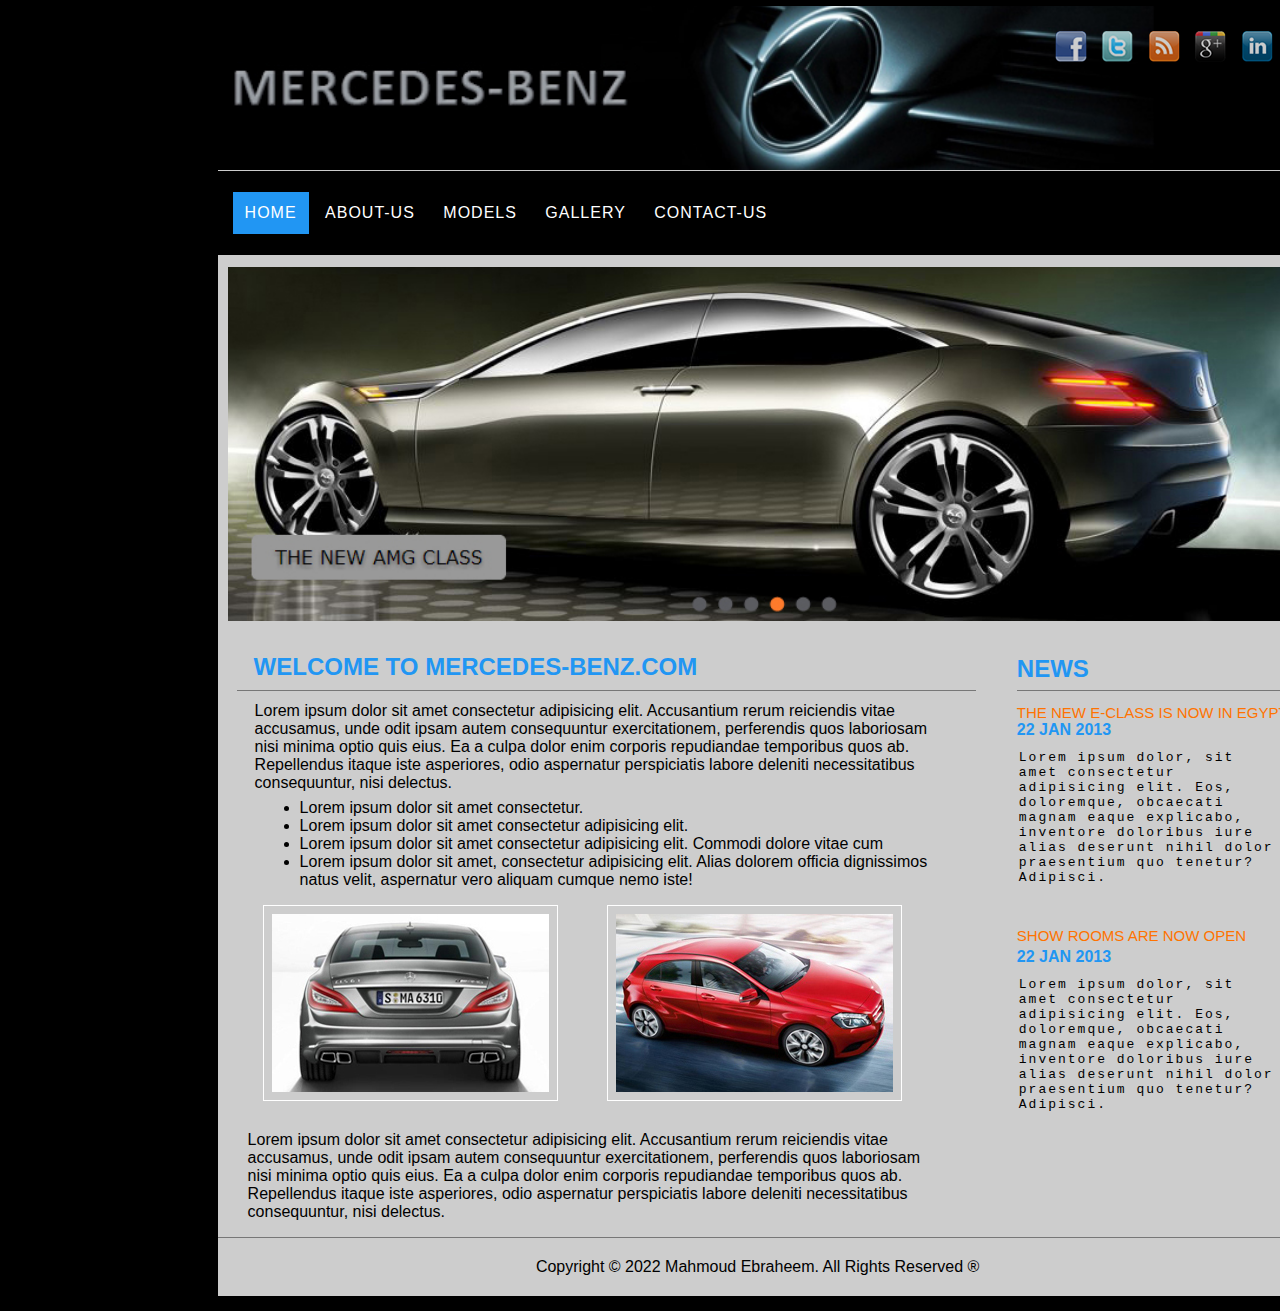
<file: Index.html>
<!DOCTYPE html>
<html lang="en">

<head>
    <meta charset="UTF-8">
    <meta http-equiv="X-UA-Compatible" content="IE=edge">
    <meta name="viewport" content="width=device-width, initial-scale=1.0">
    <title>Mercides Store</title>
    <!-- Main Css sytlesheet  -->
    <link rel="stylesheet" href="css/main.css" type="text/css">
</head>

<body>

    <div class="container">

        <!-- Start header  -->
        <div class="header">
            <div class="icons">
                <a href="https://google.com"><img src="./images/social-media/facebook_1.png"></a>
                <a href="https://youtube.com"><img src="./images/social-media/twitter_1.png"></a>
                <a href="https://google plus.com"><img src="./images/social-media/rss_1.png"></a>
                <a href="https://linked in.com"><img src="./images/social-media/google-plus_1.png"></a>
                <a href="https://tiwtter.com"><img src="./images/social-media/in_1.png"></a>
            </div>
        </div>
        <!-- End header  -->


        <!-- Start Navegation -->
        <div class="navbar">
            <ul>
                <li class="active"><a href="#HOME">HOME</a></li>
                <li><a href="file:///F:/A%20Courses/Nti%20Web%20Design/CSS/Taske%20Two/About.html">ABOUT-US</a></li>
                <li>MODELS</li>
                <li>GALLERY</li>
                <li>CONTACT-US</li>
            </ul>
        </div>
        <!-- End Navegation -->


        <!-- Start section images -->
        <div class="secImg">
            <img src="images/banner1.jpg" alt="">
        </div>
        <!-- Start section images -->


        <!-- Start section Article-->
        <div class="article">
            <div class="welcome">
                <h2>WELCOME TO MERCEDES-BENZ.COM</h2>
                <p>
                    Lorem ipsum dolor sit amet consectetur adipisicing elit. Accusantium rerum reiciendis vitae
                    accusamus, unde odit ipsam autem consequuntur exercitationem, perferendis quos laboriosam nisi
                    minima optio quis eius. Ea a culpa dolor enim corporis repudiandae temporibus quos ab. Repellendus
                    itaque iste asperiores, odio aspernatur perspiciatis labore deleniti necessitatibus consequuntur,
                    nisi delectus.
                </p>
                <ul>
                    <li>Lorem ipsum dolor sit amet consectetur.</li>
                    <li>Lorem ipsum dolor sit amet consectetur adipisicing elit.</li>
                    <li>
                        Lorem ipsum dolor sit amet consectetur adipisicing elit. Commodi dolore vitae cum
                    </li>
                    <li>
                        Lorem ipsum dolor sit amet, consectetur adipisicing elit. Alias dolorem officia dignissimos
                        natus velit, aspernatur vero aliquam cumque nemo iste!
                    </li>
                </ul>
            </div>

            <div class="news">
                <h2>NEWS</h2>
                <h3>THE NEW E-CLASS IS NOW IN EGYPT</h3>
                <h4>22 JAN 2013</h4>
                <p>
                    Lorem ipsum dolor, sit amet consectetur adipisicing elit. Eos, doloremque, obcaecati magnam eaque
                    explicabo, inventore doloribus iure alias deserunt nihil dolor praesentium quo tenetur? Adipisci.
                </p>
            </div>
        </div>
        <!-- END section Article-->


        <!-- Start section two -->
        <div class="cardimg">
            <div class="news">
                <h3>SHOW ROOMS ARE NOW OPEN</h3>
                <h4>22 JAN 2013</h4>
                <p>
                    Lorem ipsum dolor, sit amet consectetur adipisicing elit. Eos, doloremque, obcaecati magnam eaque
                    explicabo, inventore doloribus iure alias deserunt nihil dolor praesentium quo tenetur? Adipisci.
                </p>
            </div>

            <div class="img">
                <img src="images/car1.jpg" alt="">
                <img src="images/car2.jpg" alt="">
                <p>
                    Lorem ipsum dolor sit amet consectetur adipisicing elit. Accusantium rerum reiciendis vitae
                    accusamus, unde odit ipsam autem consequuntur exercitationem, perferendis quos laboriosam nisi
                    minima optio quis eius. Ea a culpa dolor enim corporis repudiandae temporibus quos ab. Repellendus
                    itaque iste asperiores, odio aspernatur perspiciatis labore deleniti necessitatibus consequuntur,
                    nisi delectus.
                </p>
            </div>

        </div>
        <!-- End section two -->


        <!-- Start footer -->

        <div class="footer">
            Copyright &copy; 2022 Mahmoud Ebraheem.
            All Rights Reserved &REG;
            <!-- End footer -->

        </div>


</body>

</html>
</file>
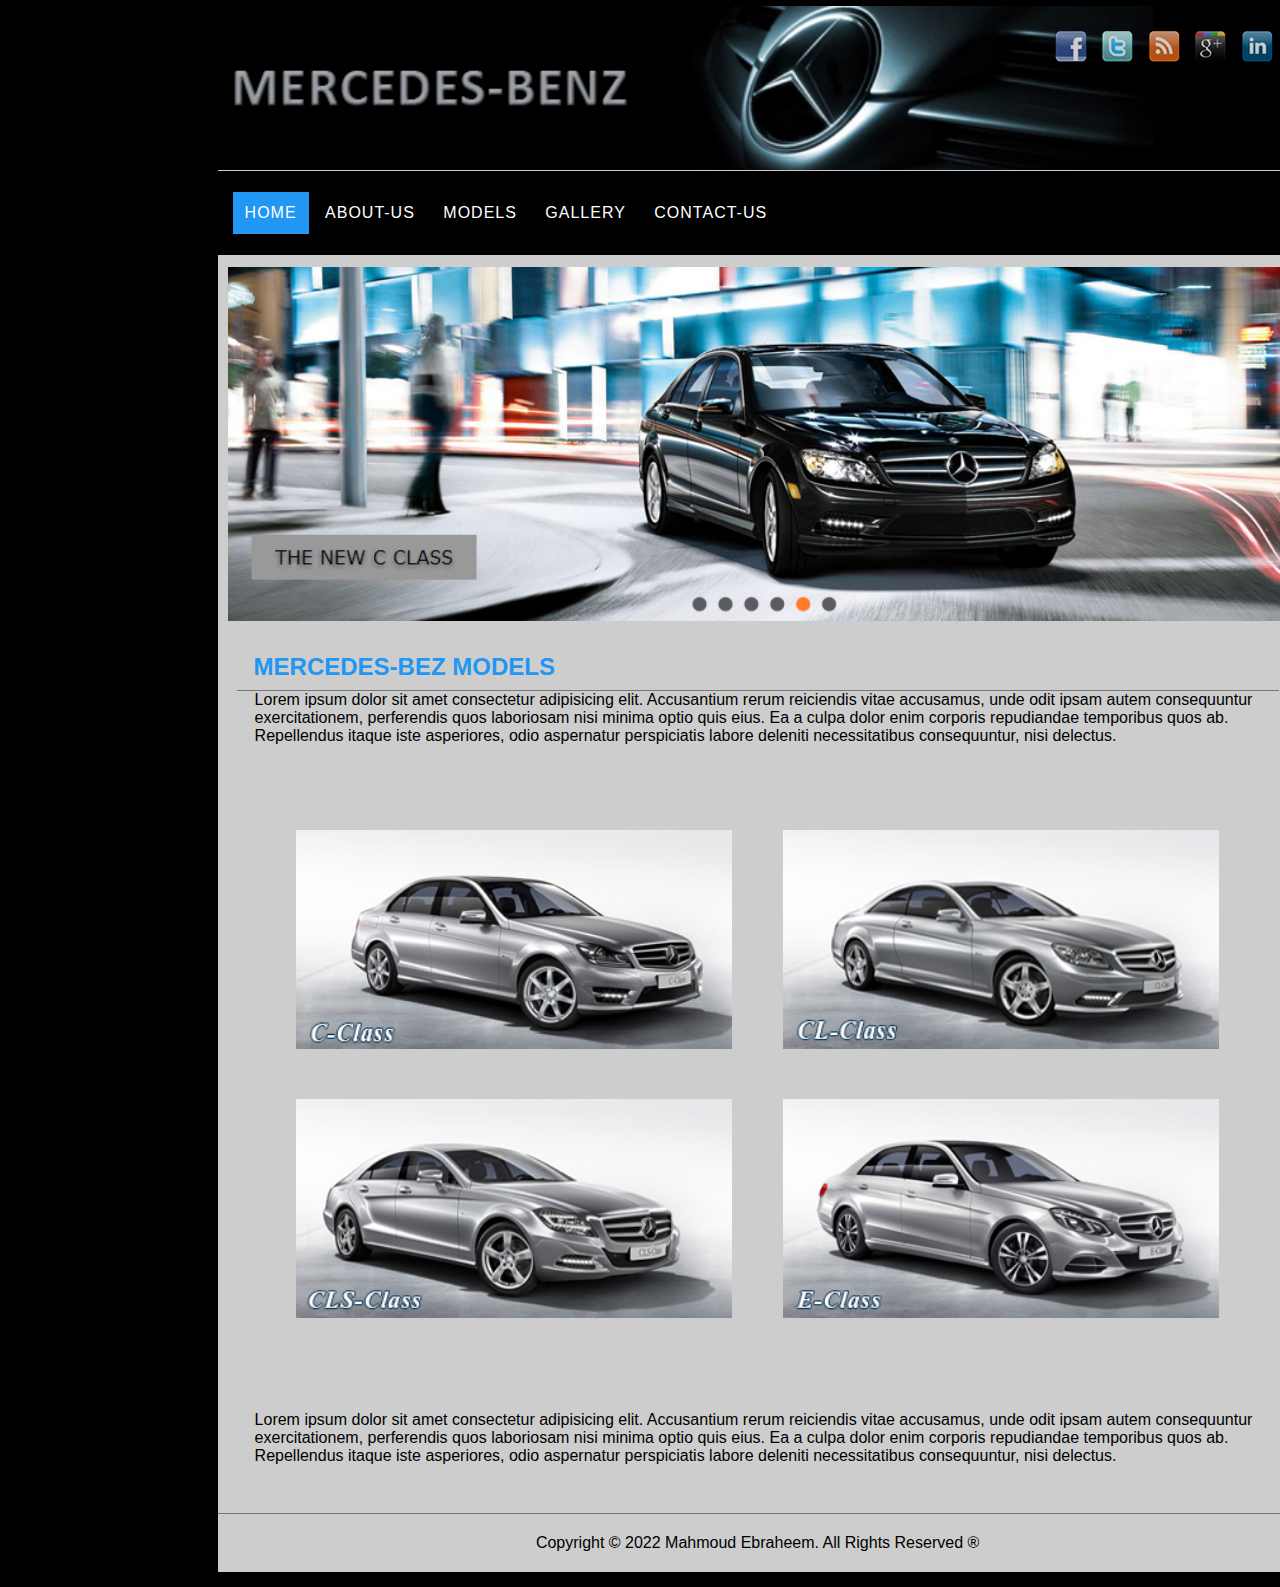
<file: About.html>
<!DOCTYPE html>
<html lang="en">

<head>
    <meta charset="UTF-8">
    <meta http-equiv="X-UA-Compatible" content="IE=edge">
    <meta name="viewport" content="width=device-width, initial-scale=1.0">
    <title>About-US</title>
    <link rel="stylesheet" href="css/about.css" type="text/css">
</head>

<body>

    <div class="container">

        <!-- Start header  -->
        <div class="header">
            <div class="icons">
                <a href="https://google.com"><img src="./images/social-media/facebook_1.png"></a>
                <a href="https://youtube.com"><img src="./images/social-media/twitter_1.png"></a>
                <a href="https://google plus.com"><img src="./images/social-media/rss_1.png"></a>
                <a href="https://linked in.com"><img src="./images/social-media/google-plus_1.png"></a>
                <a href="https://tiwtter.com"><img src="./images/social-media/in_1.png"></a>
            </div>
        </div>
        <!-- End header  -->


        <!-- Start Navegation -->
        <div class="navbar">
            <ul>
                <li class="active"><a
                        href="file:///F:/A%20Courses/Nti%20Web%20Design/CSS/Taske%20Two/Index.html">HOME</a></li>
                <li><a href="#">ABOUT-US</a></li>
                <li>MODELS</li>
                <li>GALLERY</li>
                <li>CONTACT-US</li>
            </ul>
        </div>
        <!-- End Navegation -->


        <!-- Start section images -->
        <div class="secImg">
            <img src="images/banner2.jpg" alt="">
        </div>
        <!-- Start section images -->


        <!-- Start section Article-->
        <div class="article">
            <div class="welcome">
                <h2>MERCEDES-BEZ MODELS</h2>
                <p>
                    Lorem ipsum dolor sit amet consectetur adipisicing elit. Accusantium rerum reiciendis vitae
                    accusamus, unde odit ipsam autem consequuntur exercitationem, perferendis quos laboriosam nisi
                    minima optio quis eius. Ea a culpa dolor enim corporis repudiandae temporibus quos ab. Repellendus
                    itaque iste asperiores, odio aspernatur perspiciatis labore deleniti necessitatibus consequuntur,
                    nisi delectus.
                </p>

            </div>
        </div>
        <!-- End section Article-->


        <!-- Start section images -->
        <div class="Images">
            <img src="images/model1.jpg" alt="">
            <img src="images/model2.jpg" alt="">
            <img src="images/model3.jpg" alt="">
            <img src="images/model4.jpg" alt="">
        </div>
        <!-- End  section images -->

        <!-- Start section two -->
        <div class="art">
            <p>
                Lorem ipsum dolor sit amet consectetur adipisicing elit. Accusantium rerum reiciendis vitae
                accusamus, unde odit ipsam autem consequuntur exercitationem, perferendis quos laboriosam nisi
                minima optio quis eius. Ea a culpa dolor enim corporis repudiandae temporibus quos ab. Repellendus
                itaque iste asperiores, odio aspernatur perspiciatis labore deleniti necessitatibus consequuntur,
                nisi delectus.
            </p>
        </div>
        <!-- End section two -->


        <!-- Start footer -->
        <div class="footer">
            Copyright &copy; 2022 Mahmoud Ebraheem.
            All Rights Reserved &REG;
        </div>
        <!-- End footer -->

</body>

</html>
</file>
<file: css/main.css>
*{
    -webkit-box-sizing:border-box ;
    -Moz-box-sizing:border-box ;
    box-sizing:border-box ;
    
}

body{
margin: 0;
padding: 0;
background-color:black; 
font-family:-apple-system, BlinkMacSystemFont, 'Segoe UI', Roboto, Oxygen, Ubuntu, Cantarell, 'Open Sans', 'Helvetica Neue', sans-serif;
}

.container{
    width: 1080px;
    margin: 6px auto;
    background-color: #cdcdcd;
    position: relative;
    /* height: 170vh; */
    float: left;
    left: 17%;
    margin-bottom: 15px;
}

/* start header */
.container .header{
background:url(../images/bg1.jpg) no-repeat center ;
background-size:cover;
height:165px;
border-bottom: 1px solid #ccc;
}

.container .header .icons {
float: right;
clear: both;
opacity:0.8;
right: 10px;
margin: 20px;
}

.header .icons > a >img {
    margin: 5px 5px;
}

/*END header */

/* start navebar */

.container>.navbar  {
    background-color: black;
    position: absolute;
    width: 100%;
}
.container>.navbar >ul {
    color: #fff;
    list-style: none;
    padding: 0px;
    margin-left: 15px;
}

.container>.navbar >ul>li {
    display: inline-block;
    margin: 5px 0px;
    letter-spacing: 1px;
    padding: 12px;
}

.container>.navbar >ul>li:hover {
background-color:#2196f3;
transition:0.5s;

}
.container>.navbar >ul>li.active {
    background-color:#2196f3;
}

.container>.navbar >ul>li>a{
    text-decoration:none;
    color:#fff;
}

/* END navebar */

/* start section images */

.secImg{
    margin-top: 8%;
    width: 100%;
    padding: 10px;
}

.secImg >img{
width: inherit;
}
/* end section images */


/* Start section Article */

.article >.welcome{
    float: left;
    width: 72%;
    clear: both;
    padding: 18px 19px 2px 19px;
}
.article >.welcome>h2{
    color: #2196f3;
    border-bottom: 1px solid #777;
    margin: 0;
    width: 100%;
    padding: 0px 0px 9px 17px;
}

.article >.welcome>p{
    margin: 0;
    padding: 11px 22px 0px 18px;
    width: 99%;
}
.article >.welcome>ul{
    padding: 0;
    margin: 7px 18px 4px 63px;
}

.news {
    float: right;
    width: 26%;
}
.news>h2{
    border-bottom: 1px solid #777;
    padding: 1px 15px 7px 0px;
    color: #2196f3;
    margin: 19px 5px 13px 0px;
}
.news>h3{
    font-size: 15px;
    font-weight: 500;
    color: #ff7300;
    margin:0;
}
.news>h4{
    margin: 0;
    color: #2196f3;
}
.news >p{
        font-family: monospace;
    padding: 4px 18px 4px 2px;
    letter-spacing: 2px;
    margin: 7px 0px;
}


/* End section Article */



/* Start section Two */
.cardimg{
    float: left;
    width: 100%;

}

.cardimg>.news>h3{
    margin: 31px 1px 4px 0px;
}

.cardimg>.img{
    padding: 9px 15px 0px 22px;
    width: 67%;
}

.cardimg>.img>img{
    padding: 8px;
    border: 1px solid #fff;
    margin: 0px 22px 0px 23px;
}

.cardimg>.img>p{
    padding: 10px 0px 0px 8px;
}


/* End section Two */

/* start footer */
.footer{
    border-top:1px solid #777;
    padding: 20px;
    text-align: center;
    float: left;
    width: 100%;
}
</file>
<file: css/about.css>
*{
    -webkit-box-sizing:border-box ;
    -Moz-box-sizing:border-box ;
    box-sizing:border-box ;
    
}

body{
margin: 0;
padding: 0;
background-color:black; 
font-family:-apple-system, BlinkMacSystemFont, 'Segoe UI', Roboto, Oxygen, Ubuntu, Cantarell, 'Open Sans', 'Helvetica Neue', sans-serif;
}

.container{
    width: 1080px;
    margin: 6px auto;
    background-color: #cdcdcd;
    position: relative;
    /* height: 170vh; */
    float: left;
    left: 17%;
    margin-bottom: 15px;
}


/* start header */
.container .header{
background:url(../images/bg1.jpg) no-repeat center ;
background-size:cover;
height:165px;
border-bottom: 1px solid #ccc;
}

.container .header .icons {
float: right;
clear: both;
opacity:0.8;
right: 10px;
margin: 20px;
}

.header .icons > a >img {
    margin: 5px 5px;
}

/*END header */


/* start navebar */

.container>.navbar  {
    background-color: black;
    position: absolute;
    width: 100%;
}
.container>.navbar >ul {
    color: #fff;
    list-style: none;
    padding: 0px;
    margin-left: 15px;
}

.container>.navbar >ul>li {
    display: inline-block;
    margin: 5px 0px;
    letter-spacing: 1px;
    padding: 12px;
}

.container>.navbar >ul>li:hover {
background-color:#2196f3;
transition:0.5s;

}
.container>.navbar >ul>li.active {
    background-color:#2196f3;
}

.container>.navbar >ul>li>a{
    text-decoration:none;
    color:#fff;
}

/* END navebar */

/* start section images */

.secImg{
    margin-top: 8%;
    width: 100%;
    padding: 10px;
}

.secImg >img{
width: inherit;
}
/* end section images */


/* Start section Article */

.article >.welcome{
    float: left;
    width: 100%;
    clear: both;
    padding: 18px 19px 2px 19px;
}
.article >.welcome>h2{
    color: #2196f3;
    border-bottom: 1px solid #777;
    margin: 0;
    width: 100%;
    padding: 0px 0px 9px 17px;
}

.article >.welcome>p{
    margin: 0;
    padding: 0px 20px 38px 18px;
    width: 100%;
}

/* End section Article */

/* Start section images */
.Images{
    width: 98%;
    margin: 12px 11px 27px 11px;
    float: right;
    padding: 10px;
    text-align: center;
}
.Images>img{
    width: 42%;
    margin: 23px;
}
/* End section images */


 /* Start section two  */
.art {
    float: left;
    width: 100%;
    clear: both;
    padding: 18px 19px 2px 19px;
}


.art>p {
    margin: 0;
   padding:11px 22px 46px 18px;
    width: 100%;
}

 /* Start section two  */

/* start footer */
.footer{
    border-top:1px solid #777;
    padding: 20px;
    text-align: center;
    float: left;
    width: 100%;
}
</file>
